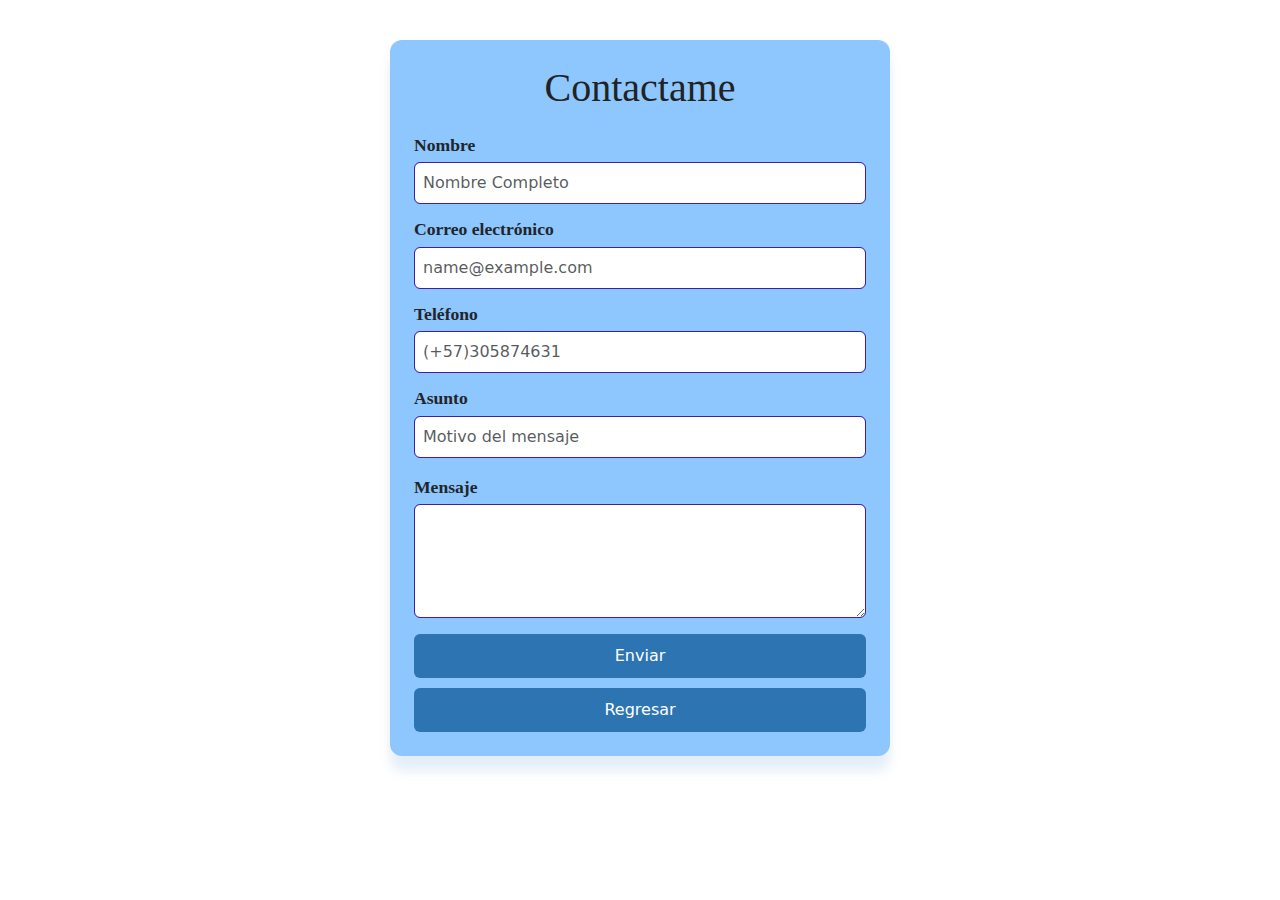
<file: formulario2.0.html>
<!-- Indica que el documento es HTML   -->
<!DOCTYPE html>
<html lang="en">
<head>
    <meta charset="UTF-8">
    <meta name="viewport" content="width=device-width, initial-scale=1.0">
    <title>Formulario de contacto</title>
    <link rel="stylesheet" href="styles.css">
    <link href="https://cdn.jsdelivr.net/npm/bootstrap@5.3.7/dist/css/bootstrap.min.css" rel="stylesheet">
</head>
     <!-- Hace que el sitio sea responsive en dispositivos móviles -->
    <meta name="viewport" content="width=device-width, initial-scale=1.0">
    <body>
        <div class="container"> <!-- Contenedor principal del formulario -->
            <form class id="contactForm"> <!-- Formulario de contacto -->
                <h1 class id="contact">Contactame</h1> <!-- Título del formulario -->
                <div class id ="datos1">    <!-- Contenedor para los campos de nombre y correo -->
                    <div class="col">       <!-- Columna para el campo de nombre -->
                        <label for="nombre" class="form-label"><i class="fa fa-user"></i> Nombre</label>    <!-- Etiqueta para el campo de nombre con icono -->
                        <input type="text" class="form-control" id="nombre" placeholder="Nombre Completo" required> <!-- Campo de entrada para el nombre -->
                    </div>
                    <div class="col">
                        <label for="email" class="form-label"><i class="fa fa-envelope"></i> Correo electrónico</label> <!-- Etiqueta para el campo de correo con icono -->
                        <input type="email" class="form-control" id="email" placeholder="name@example.com" required>    <!-- Campo de entrada para el correo -->
                        <label for="telefono" class="form-label "><i class="fa fa-phone"></i> Teléfono</label>  <!-- Etiqueta para el campo de teléfono con icono -->
                        <input type="tel" class="form-control" id="telefono" placeholder="(+57)305874631" required>     <!-- Campo de entrada para el teléfono -->
                    </div>
                </div>
                <div class="mb-3">  <!-- Contenedor para el campo de asunto -->
                    <label for="asunto" class="form-label"><i class="fa fa-tag"></i> Asunto</label> <!-- Etiqueta para el campo de asunto con icono -->
                    <input type="text" class="form-control" id="asunto" placeholder="Motivo del mensaje" required>  <!-- Campo de entrada para el asunto -->
                </div>
                <div class="mb-3">
                    <label for="mensaje" class="form-label"><i class="fa fa-comment"></i> Mensaje</label>   <!-- Etiqueta para el campo de mensaje con icono -->
                    <textarea class="form-control" id="mensaje" rows="4" required></textarea>   <!-- Área de texto para el mensaje -->
                </div>
                <button type="submit" class="btn btn-primary w-100">Enviar</button> <!-- Botón para enviar el formulario -->
                <button type ="regresar" class="btn-secondary w-100 " onclick="window.location.href='index.html'">Regresar</button> <!-- Botón para regresar a la página principal -->
                <div id="confirmacion" class="mt-3 text-success" style="display:none;"> <!-- Mensaje de confirmación, inicialmente oculto -->
                    ¡Mensaje enviado correctamente!

                </div>
            </form>
        </div>
        <script>
            document.getElementById('contactForm').addEventListener('submit', function(e) {
                // envia el formulario de contacto
                document.getElementById('confirmacion').style.display = 'block'; // Muestra el mensaje de confirmación 
                this.reset();
            });
        </script>
    </body>
</html>
</file>
<file: styles.css>
/* --- Estilos para el encabezado del perfil --- */
.perfil-header, .banner-img {
    width: 100%; /* Ocupa todo el ancho del contenedor, útil para imágenes y cabecera */
    height: auto; /* Mantiene la proporción original de la imagen */
    margin: 0 auto; /* Centra el elemento horizontalmente */
    border-radius: 0 0 15px 15px; /* Redondea solo la parte inferior de los bordes */
    box-shadow: 0 4px 12px rgba(0,0,0,0.1); /* Agrega sombra para dar profundidad */
}

/* --- Estilos para el contenedor del perfil --- */
.perfil-header {
    display: flex; /* Usa Flexbox para alinear la foto y el texto en fila */
    align-items: center; /* Centra verticalmente los elementos dentro del contenedor */
    gap: 15px; /* Espacio entre la foto y el texto */
    margin-top: -80px; /* Superpone el perfil sobre el banner (efecto visual) */
    background: rgb(255, 255, 255); /* Fondo blanco suave para destacar el perfil */
    box-shadow: 0 4px 12px rgba(0,0,0,0.15); /* Sombra para profundidad */
    padding: 4px 24px; /* Espaciado interno: arriba/abajo 4px, lados 24px */
    border-radius: 16px; /* Bordes redondeados para suavizar el cuadro */
    box-shadow: 0 15px 15px rgb(0, 0, 0); /* Sombra más visible para resaltar */
    width: fit-content; /* El ancho se ajusta al contenido interno */
    margin-left: auto; /* Centra el contenedor horizontalmente */
    margin-right: auto; /* Centra el contenedor horizontalmente */
    position: relative; /* Permite mover el elemento con la propiedad top */
    top: -100px; /* Ajusta la posición vertical (superpone sobre el banner) */
}

/* --- Estilos para la foto de perfil --- */
.foto-perfil {
    display: block; /* Hace que la imagen sea un bloque y se pueda centrar */
    margin: 20px auto; /* Centra la imagen y agrega margen arriba/abajo */
    border-radius: 15px; /* Bordes redondeados para la imagen */
    box-shadow: 0 4px 12px rgba(0,0,0,0.15); /* Sombra para dar profundidad */
    object-fit: cover; /* Mantiene la proporción y recorta la imagen si es necesario */
    border: 3px solid #1976d2; /* Borde azul para resaltar la foto */
}

/* --- Estilos para la barra de navegación --- */
.barra-navegacion {
    background-color: #2c74b2; /* Fondo azul para destacar la barra */
    margin-top: -50px; /* Ajusta la posición vertical (puede superponer sobre el header) */
    padding: 10px; /* Espaciado interno para separar los enlaces del borde */
    display: flex; /* Usa Flexbox para alinear los enlaces en fila */
    justify-content: left; /* Alinea los enlaces a la izquierda */
    align-items: center; /* Centra verticalmente los enlaces */
    gap: -10px; /* Espacio entre enlaces (valor negativo no recomendado, puede causar problemas) */
    border-radius: 10px; /* Bordes redondeados para suavizar la barra */
    text-decoration: rgb(0, 0, 0); /* No tiene efecto aquí, se puede eliminar */
}

/* --- Estilos para los enlaces de la barra de navegación --- */
.barra-navegacion a {
    color: white; /* Color de texto blanco para contraste con el fondo azul */
    margin: 0 15px; /* Espacio horizontal entre enlaces */
    text-decoration: none; /* Elimina el subrayado de los enlaces */
}

/* --- Efecto al pasar el mouse sobre los enlaces de navegación --- */
.barra-navegacion a:hover {
    text-decoration: underline; /* Subraya el enlace al pasar el mouse */
    color: #4afffc; /* Cambia el color del texto al pasar el mouse */
}

/* --- Estilos para las secciones principales (cuadros) --- */
.section article {
    max-width: 800px; /* Limita el ancho máximo para mejor legibilidad */
    display: flex; /* Usa Flexbox para el diseño interno */
    flex-direction: column; /* Alinea los elementos en columna */
    margin: 0 auto; /* Centra el artículo horizontalmente */
    padding: 20px; /* Espaciado interno */
    box-sizing: border-box; /* Incluye el padding en el ancho total */
}

/* --- Estilos para el cuadro de perfil --- */
#perfil {
    background-color: white; /* Fondo blanco para destacar el contenido */
    padding: 20px; /* Espaciado interno */
    margin-bottom: 20px; /* Espacio debajo del cuadro */
    border-radius: 10px; /* Bordes redondeados */
    box-shadow: 0 15px 8px rgba(0,0,0,0.1); /* Sombra suave para profundidad */
    text-align: justify; /* Justifica el texto dentro del cuadro */
    margin-left: 30px; /* Margen izquierdo para separar del borde */
    margin-top: 10px; /* Margen superior para separar de otros elementos */
    box-shadow: 0 15px 8px #a7dcf4; /* Sombra azul clara para resaltar */

    transition: 
        transform 0.2s ease, /* Transición suave para el efecto zoom */
        background-color 0.2s ease, /* Transición suave para el color de fondo */
        box-shadow 0.2s ease; /* Transición suave para la sombra */
}
/* --- Estilos para los cuadros de habilidades y formación --- */
#habilidades, #formacion {
    flex: 1 1 45%; /* Cada cuadro ocupa ~45% del ancho del contenedor */
    max-width: 48%; /* Máximo ancho para que no se junten demasiado */
    box-sizing: border-box; /* Incluye el padding en el ancho */
    background-color: white; /* Fondo blanco para cada cuadro */
    padding: 20px; /* Espaciado interno */
    margin-bottom: 20px; /* Espacio debajo de cada cuadro */
    border-radius: 10px; /* Bordes redondeados */
    box-shadow: 0 15px 8px #a7dcf4; /* Sombra azul clara para profundidad */
    text-align: justify; /* Justifica el texto dentro de los cuadros */
    margin-left: 5px; /* Margen izquierdo para separar los cuadros */
}

/* --- Efecto zoom y cambio de color al pasar el mouse sobre los cuadros --- */
#perfil:hover, #formacion:hover, #habilidades:hover {
    transform: scale(1.09); /* Agranda el cuadro ligeramente */
    background-color: #a7dcf4; /* Cambia el fondo a azul claro */
    box-shadow: 0 4px 16px rgba(44, 116, 178, 0.15); /* Sombra más intensa */
}

/* --- Contenedor para los cuadros de habilidades y formación 
       organiza a ambos cuadros en una misma linea --- */
.cuadros-flex {
    display: flex; /* Coloca los hijos en fila horizontal */
    gap: 20px; /* Espacio entre los cuadros */
    justify-content: center; /* Centra los cuadros horizontalmente */
    flex-wrap: wrap; /* Permite que los cuadros se ajusten en pantallas pequeñas */
}


/* --- Estilos para el cuadro de experiencia laboral --- */
#experiencia {
    background-color: white; /* Fondo blanco para el cuadro */
    display: flex; /* Usa Flexbox para el diseño interno */
    padding: 20px; /* Espaciado interno */
    margin-bottom: 20px; /* Espacio debajo del cuadro */
    border-radius: 10px; /* Bordes redondeados */
    box-shadow: 0 15px 8px #a7dcf4; /* Sombra azul clara para profundidad */
    text-align: justify; /* Justifica el texto dentro del cuadro */
    margin-right: 10px; /* Margen derecho para separar del borde */
    margin-left: 10px; /* Margen izquierdo para separar del borde */
    justify-content: center; /* Centra los hijos horizontalmente */
    margin-top: 10px; /* Margen superior para separar de otros elementos */
    border-radius: 15px; /* Bordes redondeados */
    transition: 
        transform 0.2s ease, /* Transición suave para el zoom */
        background-color 0.2s ease, /* Transición suave para el color de fondo */
        box-shadow 0.2s ease; /* Transición suave para la sombra */
}

/* --- Efecto zoom y cambio de color al pasar el mouse sobre experiencia --- */
#experiencia:hover {
    transform: scale(1.03); /* Agranda el cuadro ligeramente */
    background-color: #a7dcf4; /* Cambia el fondo a azul claro */
    box-shadow: 0 4px 16px #ffffff; /* Sombra más intensa */
    border-radius: 0 15px 15px; /* Bordes redondeados solo en la parte inferior */
}

/* --- Estilos para el contenedor de redes sociales --- */
.redes-sociales {
    display: flex; /* Coloca los iconos en fila horizontal */
    gap: 20px; /* Espacio entre los iconos */
    justify-content: center; /* Centra los iconos horizontalmente */
    margin: 20px 0; /* Espacio arriba y abajo del contenedor */
}

/* --- Estilos para los enlaces de redes sociales --- */
.redes-sociales a {
    color: rgb(0, 0, 0); /* Color negro para los iconos */
    font-size: 2rem; /* Tamaño grande para los iconos */
    transition: color 0.3s ease; /* Transición suave al cambiar el color */
    text-decoration: none; /* Elimina el subrayado de los enlaces */
}

/* --- Efecto al pasar el mouse sobre los iconos de redes sociales --- */
.redes-sociales a:hover {
    color: #00BFFF; /* Cambia a azul claro cuando pases el mouse */
}




/* --- Estilos para el formulario de contacto --- */
/*--- _________________________________________________________________---*/
/* --- Estilos para los títulos de sección --- */
.titulo-seccion {
    align-items: center; /* Centra verticalmente los elementos dentro del contenedor (no aplica en texto) */
    text-align: center; /* Centra el texto horizontalmente */
    margin-left: auto; /* Centra el elemento horizontalmente */
    margin-right: auto; /* Centra el elemento horizontalmente */
    margin-bottom: 10px; /* Espacio debajo del título */
    margin-top: 30px; /* Espacio arriba del título */
    font-size: 1.5em; /* Tamaño grande para destacar el título */
    color: #2c74b2; /* Color azul para resaltar el título */
}

/* --- Estilos para el formulario de contacto --- */
documentame cada linea de este codigo/* --- Estilos para el encabezado del perfil --- */
.perfil-header, .banner-img {
    width: 100%; /* La imagen del banner ocupa todo el ancho */
    height: auto; /* La altura se ajusta automáticamente para mantener la proporción */
    margin: 0 auto; /* Centra la imagen horizontalmente */
    border-radius: 0 0 15px 15px; /* Bordes redondeados en la parte inferior */
    box-shadow: 0 4px 12px rgba(0,0,0,0.1); /* Sombra para profundidad */
}

/* --- Estilos para el contenedor del perfil --- */
.perfil-header {
    display: flex; /* Usa Flexbox para alinear elementos horizontalmente */
    align-items: center; /* Centra verticalmente los elementos dentro del contenedor */
    gap: 15px; /* Espacio entre la foto y el texto */
    margin-top: -80px; /* Opcional: superpone el perfil sobre el banner */
    background: rgb(255, 255, 255); /* Fondo blanco suave */
    box-shadow: 0 4px 12px rgba(0,0,0,0.15); /* Sombra para profundidad */
    padding: 4px 24px; /* Espaciado interno */
    border-radius: 16px; /* Bordes redondeados */
    box-shadow: 0 15px 15px rgb(0, 0, 0); /* Sombra más visible */    
    width: fit-content; /* El ancho se ajusta al contenido */
    margin-left: auto; /* Centra horizontalmente */
    margin-right: auto; /* Centra horizontalmente */
    position: relative; /* Permite mover el elemento con top */
    top: -100px; /* Opcional: ajusta la posición vertical */
    
}

/* --- Estilos para la foto de perfil --- */
.foto-perfil {
    display: block; /* Hace que la imagen sea un bloque */
    margin: 20px auto; /* Centra la imagen y agrega margen */
    border-radius: 15px; /* Bordes redondeados */
    box-shadow: 0 4px 12px rgba(0,0,0,0.15); /* Sombra para profundidad */
    object-fit: cover; /* Mantiene la proporción de la imagen */
    border: 3px solid #1976d2; /* Borde azul alrededor de la foto */
}

/* --- Estilos para la barra de navegación --- */
.barra-navegacion {
    background-color: #2c74b2; /* Fondo azul */
    margin-top: -50px; /* Ajusta la posición vertical */
    padding: 10px; /* Espaciado interno */
    display: flex; /* Usa Flexbox para los enlaces */
    justify-content: left; /* Alinea los enlaces a la izquierda */
    align-items: center; /* Centra verticalmente los enlaces */
    gap: -10px; /* Espacio entre enlaces (valor negativo no recomendado) */
    border-radius: 10px; /* Bordes redondeados */
    text-decoration: rgb(0, 0, 0); /* No tiene efecto aquí, se recomienda eliminar */
}

/* --- Estilos para los enlaces de la barra de navegación --- */
.barra-navegacion a {
    color: white; /* Color de texto blanco */
    margin: 0 15px; /* Espacio horizontal entre enlaces */
    text-decoration: none; /* Elimina el subrayado de los enlaces */
}

/* --- Efecto al pasar el mouse sobre los enlaces de navegación --- */
.barra-navegacion a:hover {
    text-decoration: underline; /* Subraya el enlace al pasar el mouse */
    color: #4afffc; /* Cambia el color del texto al pasar el mouse */
}
.div-seccion {
    margin-top: 20px; /* Espacio arriba de la sección */
    padding: 20px; /* Espaciado interno */
    background-color: #f9f9f9; /* Fondo gris claro */
    border-radius: 10px; /* Bordes redondeados */
    box-shadow: 0 4px 12px rgba(0,0,0,0.05); /* Sombra suave para profundidad */
}



/* --- Estilos para las secciones principales (cuadros) --- */
.section article {
    max-width: 800px; /* Ancho máximo para mejor legibilidad */
    display: flex; /* Usa Flexbox para el diseño */
    flex-direction: column; /* Alinea los elementos en columna */
    margin: 0 auto; /* Centra el artículo horizontalmente */
    padding: 20px; /* Espaciado interno */
    box-sizing: border-box; /* Incluye el padding en el ancho total */
}
#perfil {
    background-color: white; /* Fondo blanco para cada cuadro */
    padding: 20px; /* Espaciado interno */
    margin-bottom: 20px; /* Espacio debajo de cada cuadro */
    border-radius: 10px; /* Bordes redondeados */
    box-shadow: 0 15px 8px rgba(0,0,0,0.1); /* Sombra suave para profundidad */
    text-align: justify; /* Justifica el texto dentro de los cuadros */
    margin-left: 30px; /* Margen izquierdo para centrar */
    margin-top: 10px; /* Margen superior para separar los cuadros */
    box-shadow: 0 15px 8px #a7dcf4; /* Sombra suave para profundidad */

    transition: 
        transform 0.2s ease, /* Transición suave para el zoom */
        background-color 0.2s ease, /* Transición suave para el color de fondo */
        box-shadow 0.2s ease; /* Transición suave para la sombra */
}
 

/* --- Efecto zoom y cambio de color al pasar el mouse sobre los cuadros --- */
#perfil:hover, #formacion:hover, #habilidades:hover{
    transform: scale(1.03); /* Agranda el cuadro ligeramente */
    background-color: #a7dcf4; /* Cambia el fondo a azul claro */
    box-shadow: 0 4px 16px rgba(44, 116, 178, 0.15); /* Sombra más intensa */
}
.cuadros-flex {
    display: flex; /* Coloca los hijos en fila horizontal */
    gap: 20px;     /* Espacio entre los cuadros */
    justify-content: center; /* Centra los cuadros horizontalmente */
    flex-wrap: wrap; /* Permite que se ajusten en pantallas pequeñas */
}
#habilidades, #formacion {
    flex: 1 1 45%;           /* Cada cuadro ocupa ~45% del ancho del contenedor */
    max-width: 48%;          /* Máximo ancho para que no se junten demasiado */
    box-sizing: border-box;  /* Incluye el padding en el ancho */
    /* ...resto de tus estilos... */
    background-color: white; /* Fondo blanco para cada cuadro */
    padding: 20px; /* Espaciado interno */
    margin-bottom: 20px; /* Espacio debajo de cada cuadro */
    border-radius: 10px; /* Bordes redondeados */
    box-shadow: 0 15px 8px #a7dcf4; /* Sombra suave para profundidad */
    text-align: justify; /* Justifica el texto dentro de los cuadros */
    margin-left: 5px; /* Margen izquierdo para centrar */
}
.redes-sociales {
  display: flex;
  gap: 20px;
  justify-content: center;
  margin: 20px 0;
}

.redes-sociales a {
  color: rgb(0, 0, 0); /* Cambia el color según tu fondo */
  font-size: 2rem;
  transition: color 0.3s ease;
  text-decoration: none;
}

.redes-sociales a:hover {
  color: #00BFFF; /* Cambia a un azul claro cuando pases el mouse */
}

#experiencia {
    background-color: white; /* Fondo blanco para cada cuadro */
    display: flex; /* Usa Flexbox para el diseño */
    padding: 20px; /* Espaciado interno */
    margin-bottom: 20px; /* Espacio debajo de cada cuadro */
    border-radius: 10px; /* Bordes redondeados */
    box-shadow: 0 15px 8px #a7dcf4; /* Sombra más intensa */
    text-align: justify; /* Justifica el texto dentro de los cuadros */
    margin-right: 10px; /* Margen derecho para centrar */
    margin-left: 10px; /* Margen izquierdo para centrar */
    justify-content: center; /* Centra los hijos horizontalmente */
    margin-top: 10px; /* Margen superior para separar los cuadros */
    border-radius:  15px; /* Bordes redondeados */
    
    transition: 
        transform 0.2s ease, /* Transición suave para el zoom */
        background-color 0.2s ease, /* Transición suave para el color de fondo */
        box -shadow 0.2s ease; /* Transición suave para la sombra */
} 
#experiencia:hover {
    transform: scale(1.03); /* Agranda el cuadro ligeramente */
    background-color: #a7dcf4; /* Cambia el fondo a azul claro */
    box-shadow: 0 4px 16px #ffffff; /* Sombra más intensa */
    border-radius: 0 15px 15px;  
    
}
.titulo-seccion {
    align-items: center; /* Centra verticalmente los elementos dentro del contenedor */
    text-align: center;
    margin-left: auto;
    margin-right: auto;
    margin-bottom: 10px;
    margin-top: 30px;
    font-size: 1.5em;
    color: #2c74b2;

}
/* --- Estilos para el formulario de contacto --- */
/*--- creamos ---*/
#contactForm {
    max-width: 500px;           /* Limita el ancho del formulario */
    width: 100%;          /* El formulario ocupa todo el ancho disponible */
    margin: 40px auto;          /* Centra el formulario en la página */
    background: #8ec6fe;        /* Fondo suave */
    padding: 24px;              /* Espaciado interno */
    border-radius: 12px;        /* Bordes redondeados */
    box-shadow: 0 15px 12px rgba(44, 116, 178, 0.12); /* Sombra suave */
}
/* --- definimos los estilos color para el titulo contactame--- */
#contactForm h1 {
    text-align: center;     /* Centra el texto del título */
    font-family: 'Gill Sans';   /* Fuente elegante */
    width: 100%;         /* El ancho se ajusta al contenido */
    margin-bottom: 20px;    /* Espacio debajo del título */
    color: #222;        /* Color del texto */
}
/* --- definimos los estilos para los labels del formulario--- */
#contactForm label {
    font-weight: bold;          /* Texto de los labels en negrita */
    margin-bottom: 4px;     /* Espacio debajo de cada label */
    width: 100%;         /* El ancho se ajusta al contenido */
    font-size: 1.1em;       /* Tamaño de fuente legible */
    font-family: 'Gill Sans';       /* Fuente elegante */

}
/* --- definimos los estilos para los inputs y textarea del formulario--- */
#contactForm input,
#contactForm textarea {
    padding: 8px;       /* Espaciado interno */
    border: 1px solid #3e1fa5; /* Borde azul */
    width: 100%;                /* Ocupa todo el ancho disponible */
    box-sizing: border-box;     /* Incluye el padding en el ancho total */
    border-radius: 6px;     /* Bordes redondeados */
    font-size: 1em;      /* Tamaño de fuente legible */
    margin-bottom: 12px;                /* Espacio debajo de cada campo */
}

#contactForm button {
    background: #2c74b2;        /* Color principal del botón */
    color: white;       /* Color del texto */
    width: 100%;                /* Ocupa todo el ancho disponible */
    box-sizing: border-box;     
    border: none;       /* Sin borde */
    padding: 10px;      /* Espaciado interno */
    border-radius: 6px;     /* Bordes redondeados */
    cursor: pointer;        /* Cambia el cursor al pasar sobre el botón */
    font-size: 1em;     /* Tamaño de fuente legible */
    transition: background 0.2s;        /* Transición suave para el fondo */
}

#contactForm button:hover {
    background: #2731ff;        /* Color al pasar el mouse */
    color: #ffffff;     /* Color del texto al pasar el mouse */
}
#contactForm .btn-secondary {
    background: #2c74b2;        /* Color principal del botón */
    color: white;               /* Color del texto */
    border: none;                   /* Sin borde */
    margin-top: 10px;               /* Espacio encima del botón */
    padding: 10px;      /* Espaciado interno */ 
    width: 100%;                /* Ocupa todo el ancho disponible */
    box-sizing: border-box;             /* Incluye el padding en el ancho total */
    border-radius: 6px;             /* Bordes redondeados */
    cursor: pointer;                /* Cambia el cursor al pasar sobre el botón */
    font-size: 1em;     /* Tamaño de fuente legible */
    transition: background 0.2s;        /* Transición suave para el fondo */
}
#contactForm .btn-secondary:hover {
    background: #2731ff;        /* Color al pasar el mouse */
    color: #ffffff;     /* Color del texto al pasar el mouse */
}

/* Mensaje de confirmación */
#confirmacion {
    font-weight: bold;      /* Texto en negrita */
    font-size: 1.1em;           /* Tamaño de fuente legible */
    color: green;           /* Color verde para éxito */
    text-align: center;      /* Centra el texto */
}
</file>
